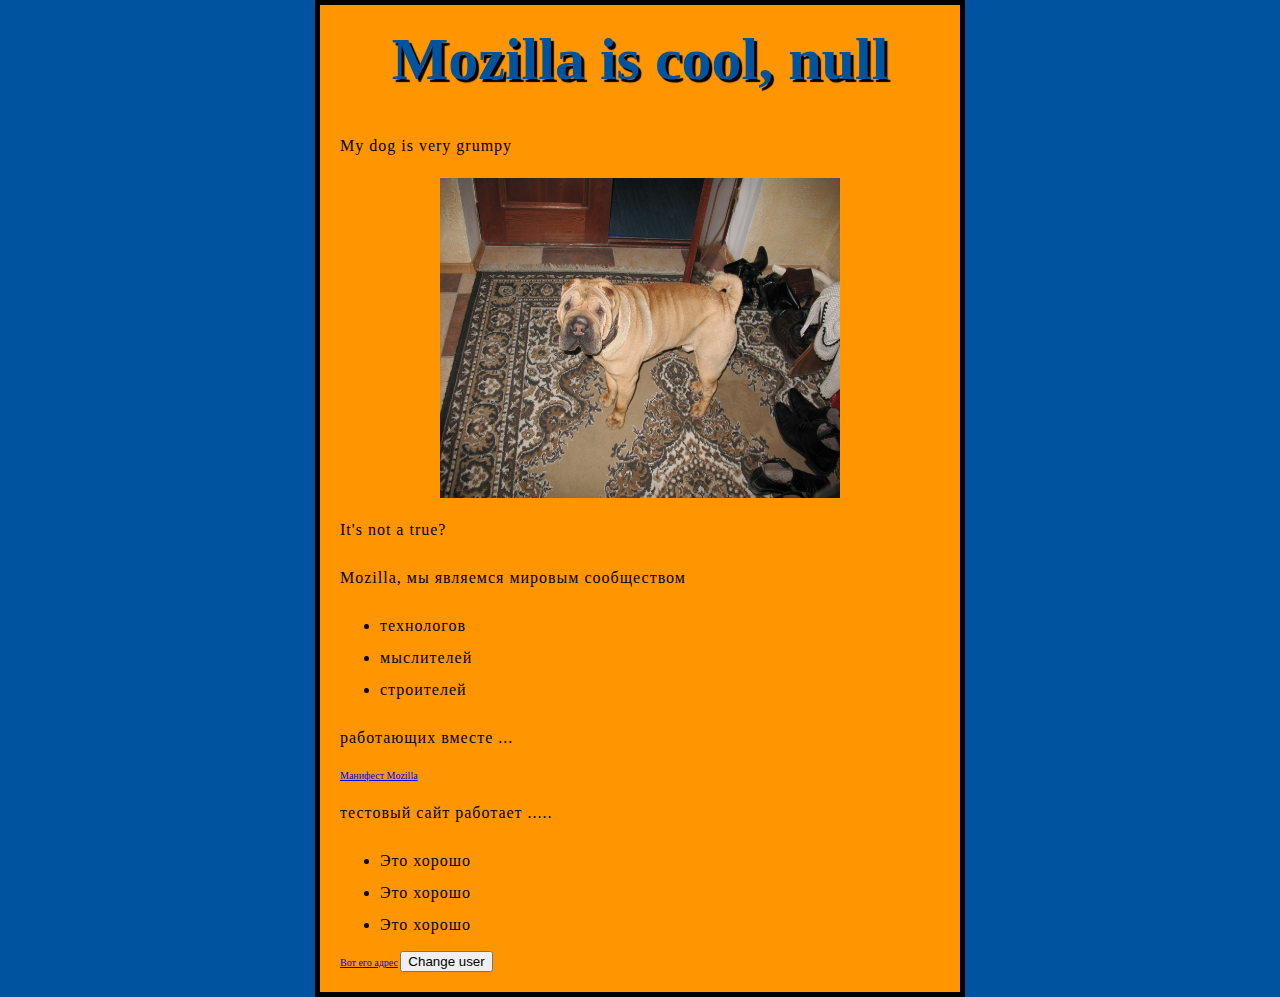
<file: index.html>
<!DOCTYPE html>
<html>
  <head>
    <meta charset="utf-8">
    <meta name="author" content="Bax">
    <meta name="description" content="Просто описание для тестовой страницы.">
    <title>Тестовая страница</title>
    <link href="styles/style.css" rel="stylesheet" type="text/css">
    <link href='http://fonts.googleapis.com/css?family=Open+Sans' rel='stylesheet' type='text/css'>
    <link rel="shortcut icon" href="images/favicon-96x96.png" type="image/x-icon">
  </head>
  <body>
  	<h1>Mozilla is cool</h1>
  	<p class="editor-note">My dog is very grumpy</p>
    <img src="images/bax.jpg" width="400" height="320" alt="Good dog">
    <p class="editor-note">It's not a true?</p>
    <p>Mozilla, мы являемся мировым сообществом</p>  
    <ul> 
      <li>технологов</li>
      <li>мыслителей</li>
      <li>строителей</li>
    </ul>
    <p>работающих вместе ... </p>
    <a href="https://www.mozilla.org/ru/about/manifesto/details/">Манифест Mozilla</a>
    <p>тестовый сайт работает .....</p>  
    <ul> 
      <li>Это хорошо</li>
      <li>Это хорошо</li>
      <li>Это хорошо</li>
    </ul>
    <a href="https://kairaturaz.github.io/">Вот его адрес</a>


    <button>Change user</button>

    <script src="scripts/main.js"></script>
  </body>
</html>
</file>
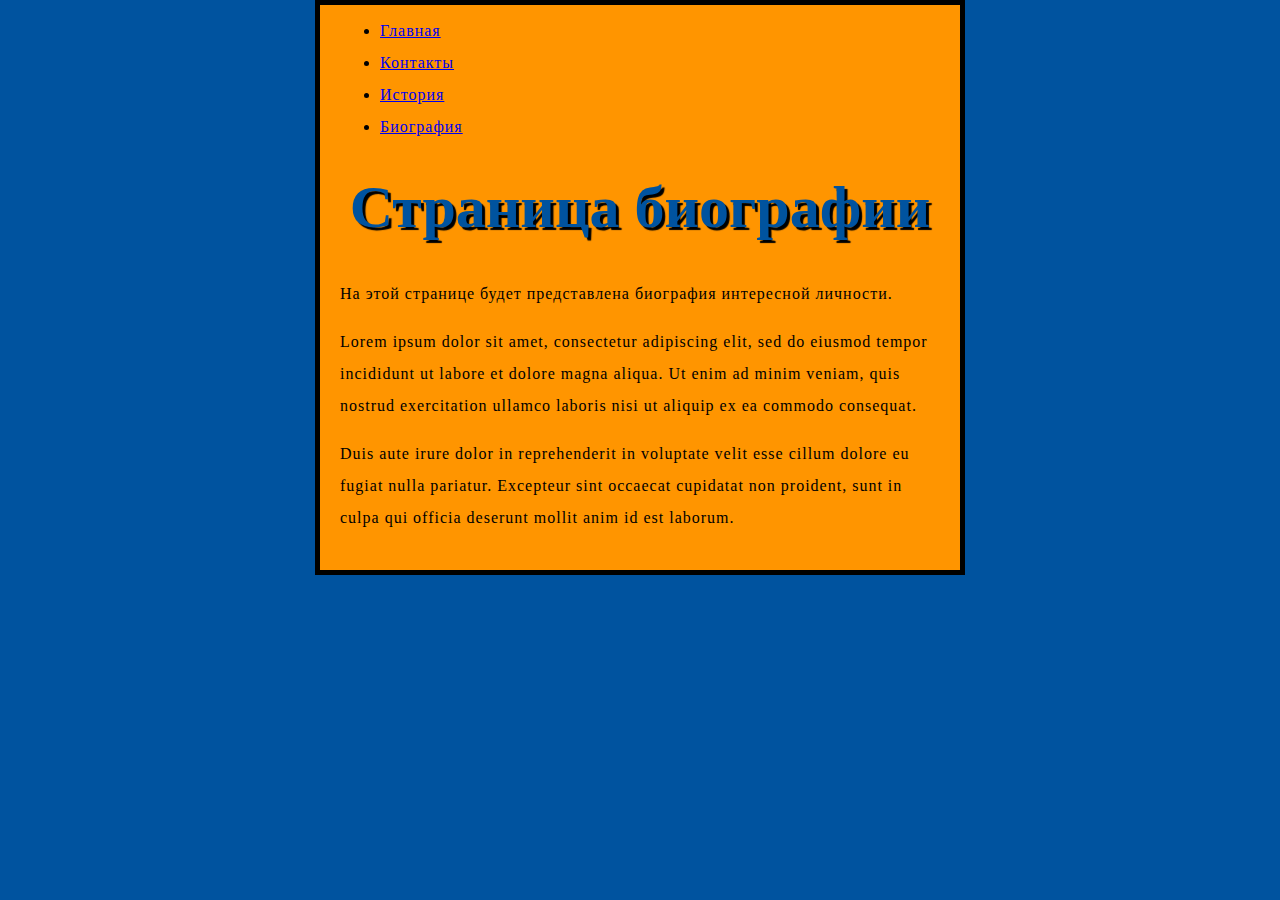
<file: biography.html>
<!DOCTYPE html>
<html lang="ru">
<head>
    <meta charset="UTF-8">
    <title>Биография</title>
    <link href="styles/style.css" rel="stylesheet" type="text/css">
</head>
<body>
    <nav>
      <ul>
        <li><a href="index.html">Главная</a></li>
        <li><a href="contacts.html">Контакты</a></li>
        <li><a href="history.html">История</a></li>
        <li><a href="biography.html">Биография</a></li>
      </ul>
    </nav>
    <h1>Страница биографии</h1>
    <p>На этой странице будет представлена биография интересной личности.</p>
    <p>Lorem ipsum dolor sit amet, consectetur adipiscing elit, sed do eiusmod tempor incididunt ut labore et dolore magna aliqua. Ut enim ad minim veniam, quis nostrud exercitation ullamco laboris nisi ut aliquip ex ea commodo consequat.</p>
    <p>Duis aute irure dolor in reprehenderit in voluptate velit esse cillum dolore eu fugiat nulla pariatur. Excepteur sint occaecat cupidatat non proident, sunt in culpa qui officia deserunt mollit anim id est laborum.</p>
</body>
</html>
</file>
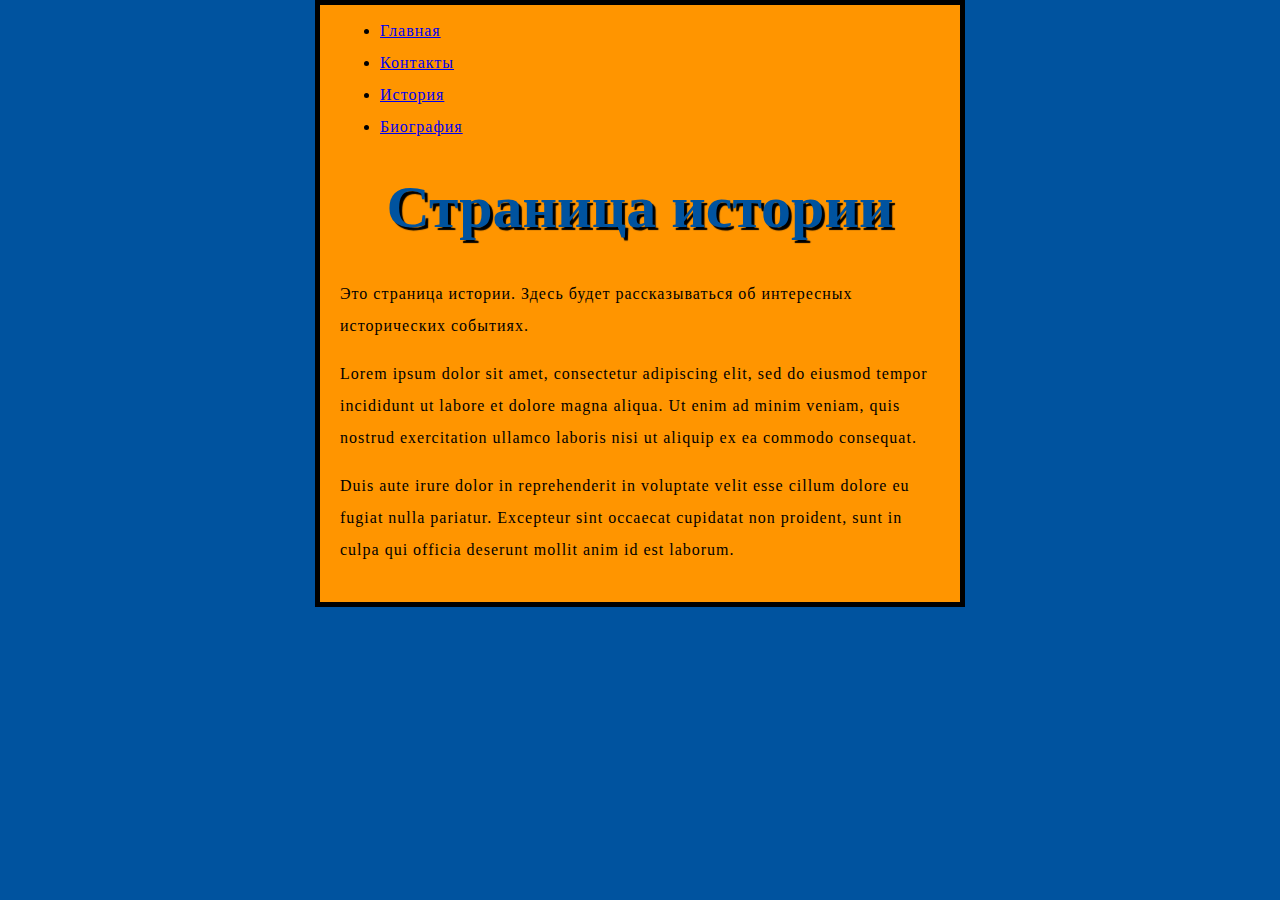
<file: history.html>
<!DOCTYPE html>
<html lang="ru">
<head>
    <meta charset="UTF-8">
    <title>История</title>
    <link href="styles/style.css" rel="stylesheet" type="text/css">
</head>
<body>
    <nav>
      <ul>
        <li><a href="index.html">Главная</a></li>
        <li><a href="contacts.html">Контакты</a></li>
        <li><a href="history.html">История</a></li>
        <li><a href="biography.html">Биография</a></li>
      </ul>
    </nav>
    <h1>Страница истории</h1>
    <p>Это страница истории. Здесь будет рассказываться об интересных исторических событиях.</p>
    <p>Lorem ipsum dolor sit amet, consectetur adipiscing elit, sed do eiusmod tempor incididunt ut labore et dolore magna aliqua. Ut enim ad minim veniam, quis nostrud exercitation ullamco laboris nisi ut aliquip ex ea commodo consequat.</p>
    <p>Duis aute irure dolor in reprehenderit in voluptate velit esse cillum dolore eu fugiat nulla pariatur. Excepteur sint occaecat cupidatat non proident, sunt in culpa qui officia deserunt mollit anim id est laborum.</p>
</body>
</html>
</file>
<file: styles/style.css>
html {
  font-size: 10px; /* px значит 'пиксели': базовый шрифт будет 10 пикселей в высоту  */
  font-family: placeholder: Roroto
}

h1 {
  font-size: 60px;
  text-align: center;
}

p, li {
  font-size: 16px;    
  line-height: 2;
  letter-spacing: 1px;
}

html {
  background-color: #00539F;
}

body {
  width: 600px;
  margin: 0 auto;
  background-color: #FF9500;
  padding: 0 20px 20px 20px;
  border: 5px solid black;
}

h1 {
  margin: 0;
  padding: 20px 0;    
  color: #00539F;
  text-shadow: 3px 3px 1px black;
}

img {
  display: block;
  margin: 0 auto;
}
</file>
